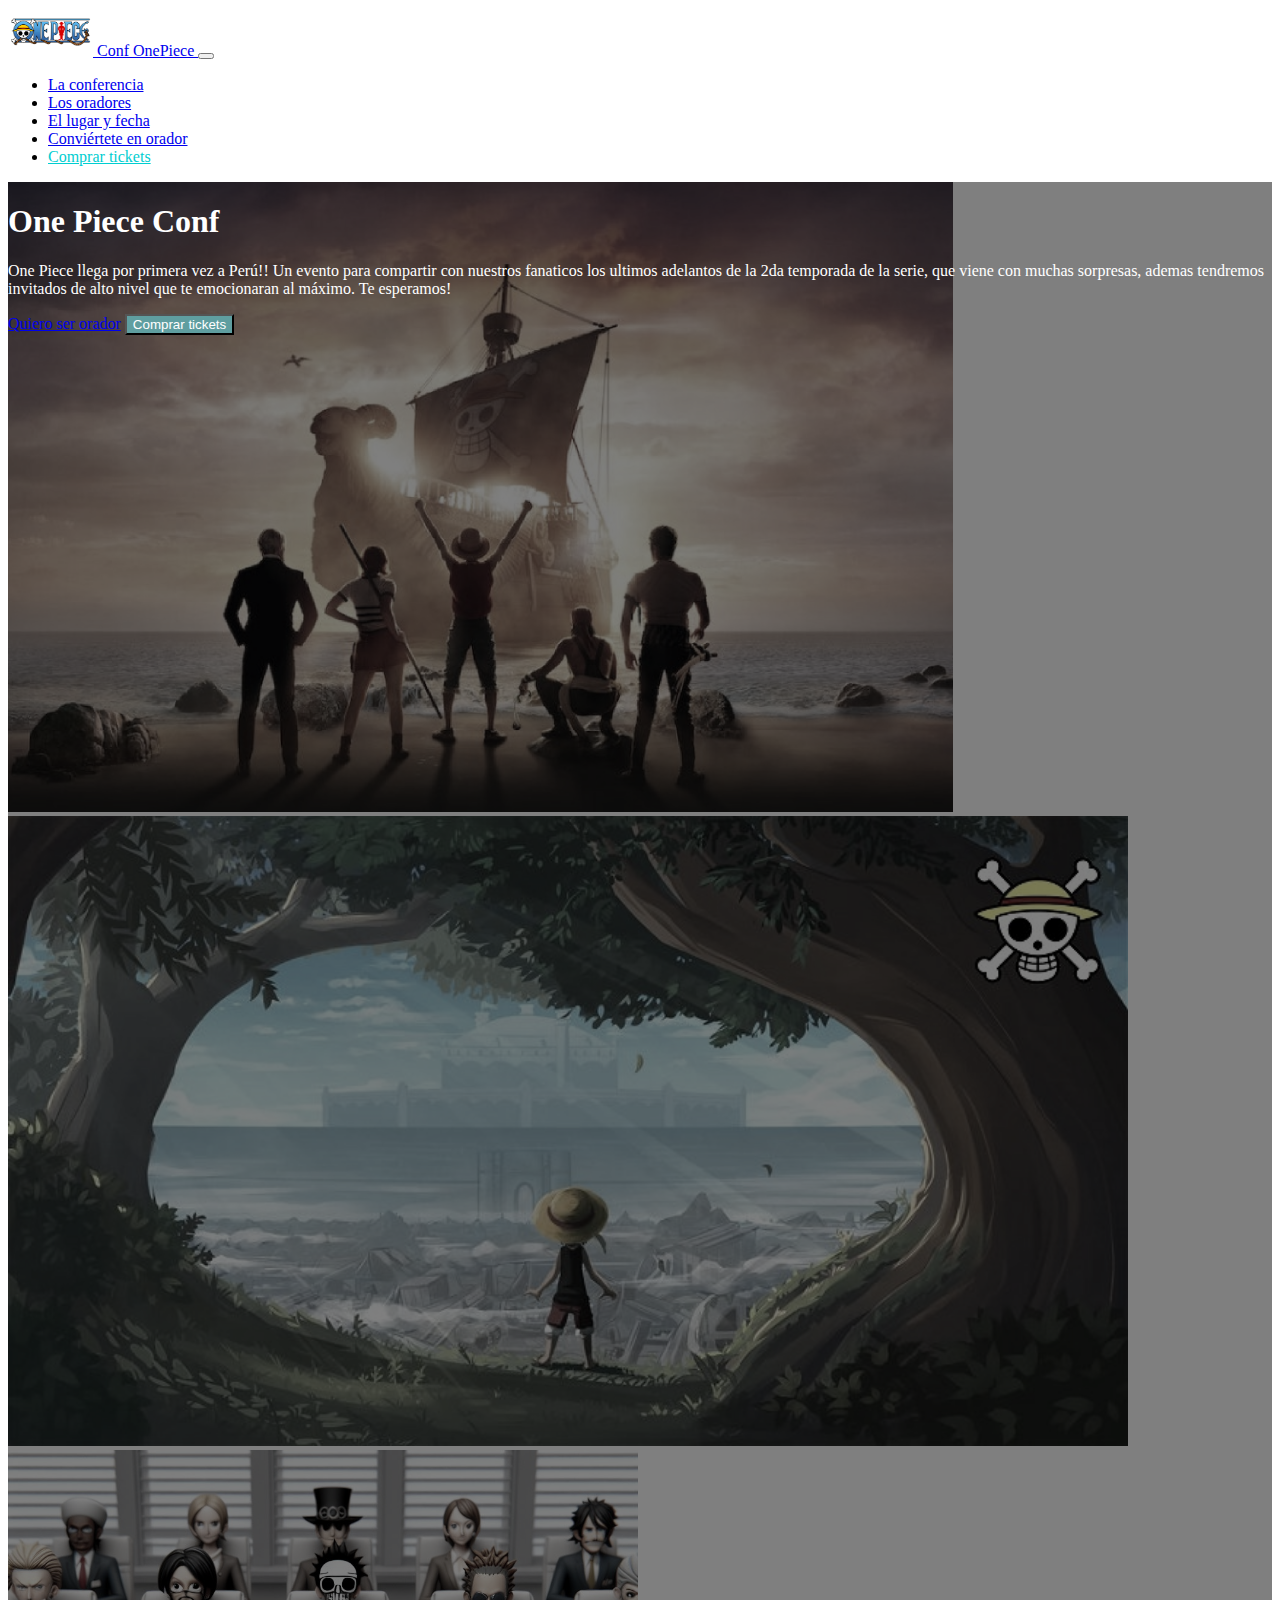
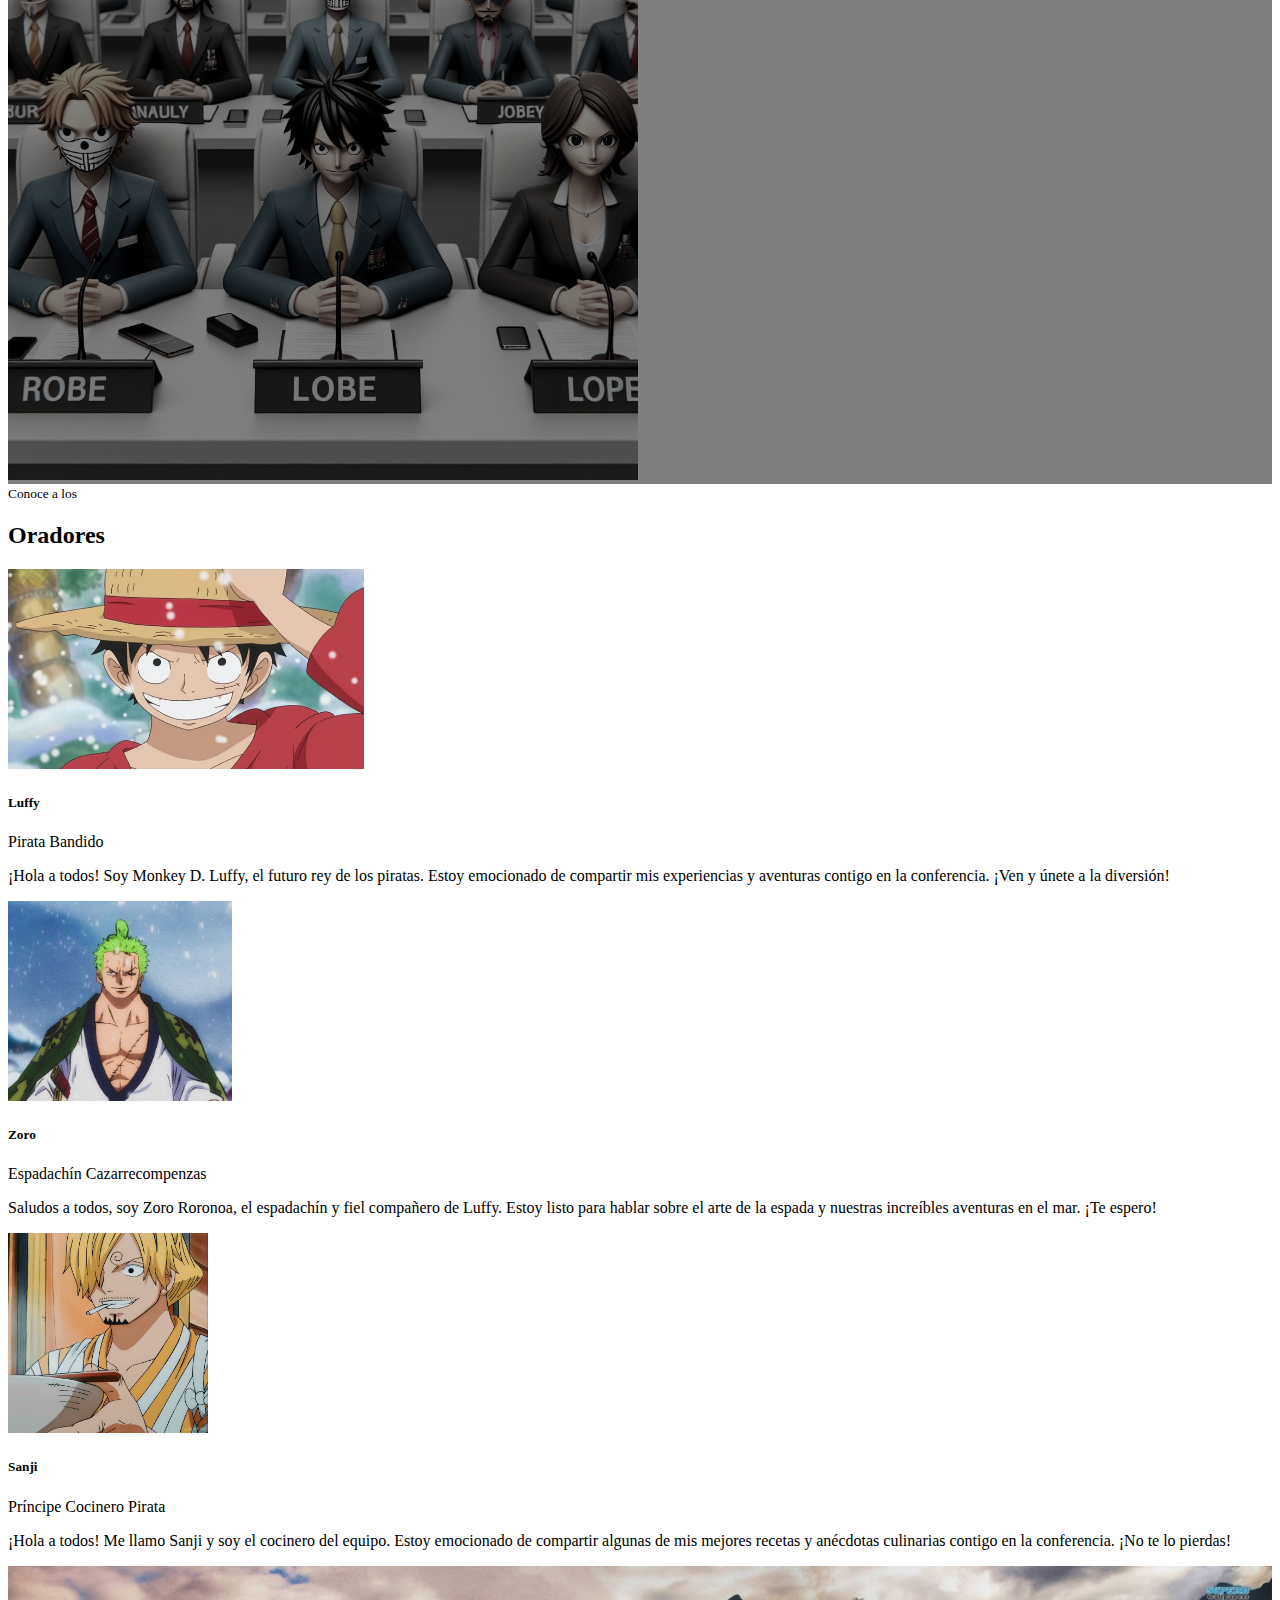
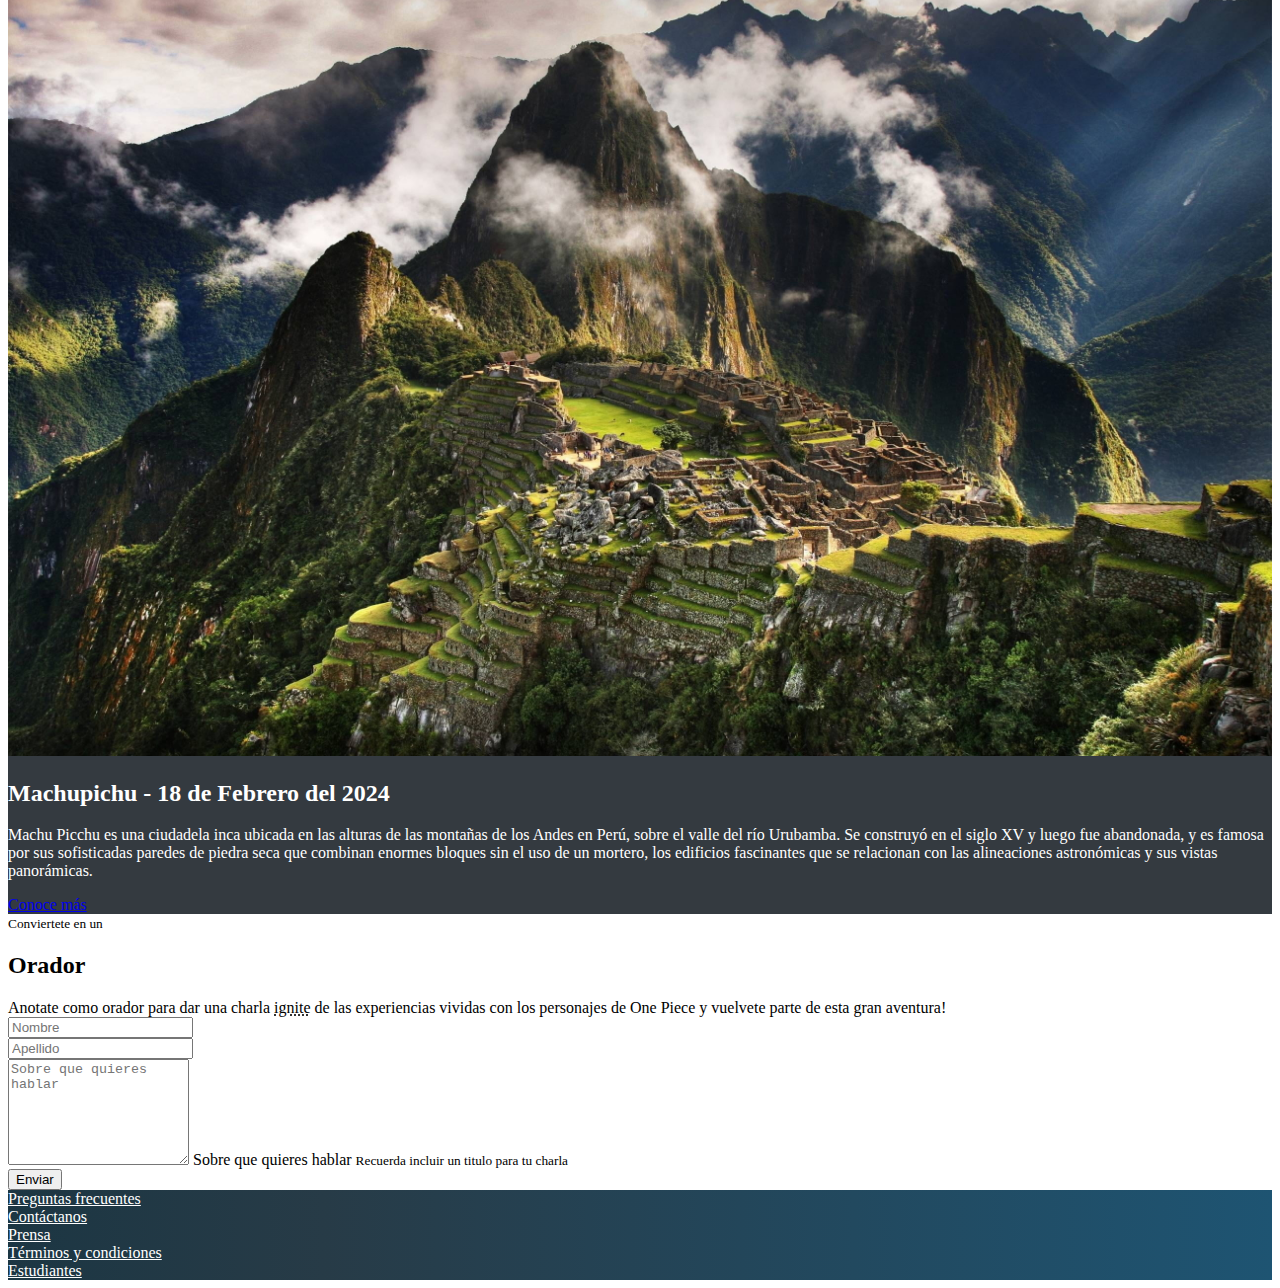
<file: index.html>
<!doctype html>
<html lang="en">

<head>
    <meta charset="utf-8">
    <meta name="viewport" content="width=device-width, initial-scale=1">
    <title>Bootstrap demo</title>
    <link href="https://cdn.jsdelivr.net/npm/bootstrap@5.3.2/dist/css/bootstrap.min.css" rel="stylesheet"
        integrity="sha384-T3c6CoIi6uLrA9TneNEoa7RxnatzjcDSCmG1MXxSR1GAsXEV/Dwwykc2MPK8M2HN" crossorigin="anonymous">
    <link rel="stylesheet" href="index.css">
</head>

<body>
    <nav id="header" class="navbar navbar-expand-lg navbar-dark bg-dark">
        <div class="container">
            <a class="navbar-brand" href="#">
                <img src="./assets/images/One-Piece-Logo.png" alt="One Piece Logo"> Conf OnePiece
            </a>
            <button class="navbar-toggler" type="button" data-bs-toggle="collapse"
                data-bs-target="#navbarSupportedContent" aria-controls="navbarSupportedContent" aria-expanded="false"
                aria-label="Toggle navigation">
                <span class="navbar-toggler-icon"></span>
            </button>
            <div class="collapse navbar-collapse" id="navbarSupportedContent">
                <ul class="navbar-nav ms-auto mb-2 mb-lg-0">
                    <li class="nav-item">
                        <a class="nav-link active" aria-current="page" href="#">La conferencia</a>
                    </li>
                    <li class="nav-item">
                        <a class="nav-link" href="#">Los oradores</a>
                    </li>
                    <li class="nav-item">
                        <a class="nav-link" href="#">El lugar y fecha</a>
                    </li>
                    <li class="nav-item">
                        <a class="nav-link" href="#">Conviértete en orador</a>
                    </li>
                    <li class="nav-item">
                        <a class="nav-link text-comprar" href="#">Comprar tickets</a>
                    </li>
                </ul>
            </div>
        </div>
    </nav>
    <!-- /Header -->

    <!-- Main -->
    <main id="main">
        <div id="carousel" class="carousel slide carousel-fade" data-bs-ride="carousel" data-bs-pause="false">
            <div class="carousel-inner">
                <div class="carousel-item active">
                    <img src="./assets/images/One-Piece-05.jpg" class="d-block w-100" alt="One-Piece-05">
                </div>
                <div class="carousel-item">
                    <img src="./assets/images/One-Piece-06.jpg" class="d-block w-100" alt="One-Piece-06">
                </div>
                <div class="carousel-item">
                    <img src="./assets/images/One-Piece-02.jpg" class="d-block w-100" alt="One-Piece-04">
                </div>
                <div class="overlay">
                    <div class="container">
                        <div class="row align-items-center">
                            <div class="offset-md-6 col-md-6 text-center text-md-end">
                                <h1>One Piece Conf</h1>
                                <p class="d-none d-md-block">One Piece llega por primera vez a Perú!! Un evento para
                                    compartir con
                                    nuestros fanaticos los ultimos adelantos de la 2da temporada de la serie,
                                    que viene con muchas sorpresas, ademas tendremos invitados de alto nivel
                                    que te emocionaran al máximo. Te esperamos!
                                </p>
                                <a href="#" class="btn btn-outline-light">Quiero ser orador</a>
                                <button type="button" class="btn btn-one-piece">Comprar tickets</button>
                            </div>
                        </div>
                    </div>
                </div>
            </div>
        </div>
    </main>
    <!-- /Main -->

    <!-- Speakers -->
    <section id="speakers" class="mt-4">
        <div class="container">
            <div class="row">
                <div class="col text-center text-uppercase">
                    <small>Conoce a los</small>
                    <h2>Oradores</h2>
                </div>
            </div>
            <div class="row">
                <div class="col-sm-6 col-md-4 mb-4">
                    <div class="card h-100">
                        <img src="./assets/images/luffy-solo.jpeg" class="card-img-top img-card" alt="Luffy">
                        <div class="card-body">
                            <h5 class="card-title mb-0">Luffy</h5>
                            <div class="badges mb-2">
                                <span class="badge bg-warning">Pirata</span>
                                <span class="badge bg-info">Bandido</span>
                            </div>
                            <p class="card-text">¡Hola a todos! Soy Monkey D. Luffy, el futuro rey de los piratas.
                                Estoy
                                emocionado de compartir
                                mis experiencias y aventuras contigo en la conferencia. ¡Ven y únete a la diversión!
                            </p>
                        </div>
                    </div>
                </div>
                <div class="col-sm-6 col-md-4 mb-4">
                    <div class="card h-100">
                        <img src="./assets/images/zoro-solo.jpg" class="card-img-top img-card" alt="Zoro">
                        <div class="card-body">
                            <h5 class="card-title mb-0">Zoro</h5>
                            <div class="badges mb-2">
                                <span class="badge bg-warning">Espadachín</span>
                                <span class="badge bg-info">Cazarrecompenzas</span>
                            </div>
                            <p class="card-text">Saludos a todos, soy Zoro Roronoa, el espadachín y fiel compañero
                                de
                                Luffy. Estoy listo para
                                hablar sobre el arte de la espada y nuestras increíbles aventuras en el mar. ¡Te
                                espero!
                            </p>
                        </div>
                    </div>
                </div>
                <div class="col-sm-6 col-md-4 mb-4">
                    <div class="card h-100">
                        <img src="./assets/images/zenjin-solo.jpg" class="card-img-top img-card" alt="Sanji">
                        <div class="card-body">
                            <h5 class="card-title mb-0">Sanji</h5>
                            <div class="badges mb-2">
                                <span class="badge bg-warning">Príncipe</span>
                                <span class="badge bg-info">Cocinero Pirata</span>
                            </div>
                            <p class="card-text">¡Hola a todos! Me llamo Sanji y soy el cocinero del equipo. Estoy
                                emocionado de compartir
                                algunas de mis mejores recetas y anécdotas culinarias contigo en la conferencia. ¡No
                                te
                                lo pierdas!
                            </p>
                        </div>
                    </div>
                </div>
            </div>
        </div>
    </section>
    <!-- /Speakers -->

    <!-- Lugar y fecha -->
    <section id="place-time">
        <div class="container-fluid">
            <div class="row">
                <div class="col-12 col-lg-6 ps-0 pe-0">
                    <img src="./assets/images/machupichu.jpg" alt="Machupichu">
                </div>
                <div class="col-12 col-lg-6 pt-2 pb-2">
                    <h2>Machupichu - 18 de Febrero del 2024</h2>
                    <p>
                        Machu Picchu es una ciudadela inca ubicada en las alturas de las montañas de los
                        Andes en Perú, sobre el valle del río Urubamba. Se construyó en el siglo XV y luego
                        fue abandonada, y es famosa por sus sofisticadas paredes de piedra seca que combinan
                        enormes bloques sin el uso de un mortero, los edificios fascinantes que se relacionan
                        con las alineaciones astronómicas y sus vistas panorámicas.
                    </p>
                    <a href="https://es.wikipedia.org/wiki/Machu_Picchu" class="btn btn-outline-light">Conoce
                        más</a>
                </div>
            </div>
        </div>
    </section>
    <!-- /Lugar y fecha -->

    <!-- Conviertete en orador -->
    <section id="conviertete-en-orador" class="pt-2 pb-2">
        <div class="container">
            <div class="row">
                <div class="col text-uppercase text-center">
                    <small>Conviertete en un</small>
                    <h2>Orador</h2>
                    <form action="">
                        <div class="row">
                            <div class="col text-center">Anotate como orador para dar una charla <abbr
                                    data-bs-toggle="tooltip" title="Charlas de 5 minutos">ignite</abbr> de las
                                experiencias
                                vividas con
                                los personajes de One Piece y vuelvete parte de esta gran aventura!
                            </div>
                        </div>
                        <div class="row">
                            <div class="col-12 col-md-6 pt-2">
                                <input type="text" class="form-control" placeholder="Nombre"
                                    aria-label="Campo de nombre para el nombre">
                            </div>
                            <div class="col-12 col-md-6 pt-2">
                                <input type="text" class="form-control" placeholder="Apellido"
                                    aria-label="Campo de entrada para el apellido">
                            </div>
                        </div>
                        <div class="form-floating pt-2">
                            <textarea class="form-control" placeholder="Sobre que quieres hablar" id="floatingTextarea2"
                                style="height: 100px"></textarea>
                            <label for="floatingTextarea2">Sobre que quieres hablar</label>
                            <small class="form-text">Recuerda incluir un titulo para tu charla</small>
                        </div>
                        <div class="d-grid gap-2 pt-2">
                            <button type="submit" class="btn btn-primary">Enviar</button>
                        </div>
                    </form>
    </section>
    <!-- /Conviertete en orador -->

    <!-- Footer -->
    <footer id="footer" class="pb-4 pt-4">
        <div class="container">
            <div class="row text-center">
                <div class="col-12 col-lg">
                    <a href="">Preguntas frecuentes</a>
                </div>
                <div class="col-12 col-lg">
                    <a href="">Contáctanos</a>
                </div>
                <div class="col-12 col-lg">
                    <a href="">Prensa</a>
                </div>
                <div class="col-12 col-lg">
                    <a href="">Términos y condiciones</a>
                </div>
                <div class="col-12 col-lg">
                    <a href="">Estudiantes</a>
                </div>
            </div>
        </div>
    </footer>
    <!-- /Footer -->

    <script src="https://cdn.jsdelivr.net/npm/bootstrap@5.3.2/dist/js/bootstrap.bundle.min.js"
        integrity="sha384-C6RzsynM9kWDrMNeT87bh95OGNyZPhcTNXj1NW7RuBCsyN/o0jlpcV8Qyq46cDfL"
        crossorigin="anonymous"></script>
    <script src="https://cdn.jsdelivr.net/npm/@popperjs/core@2.11.8/dist/umd/popper.min.js"
        integrity="sha384-I7E8VVD/ismYTF4hNIPjVp/Zjvgyol6VFvRkX/vR+Vc4jQkC+hVqc2pM8ODewa9r"
        crossorigin="anonymous"></script>
    <script src="https://cdn.jsdelivr.net/npm/bootstrap@5.3.2/dist/js/bootstrap.min.js"
        integrity="sha384-BBtl+eGJRgqQAUMxJ7pMwbEyER4l1g+O15P+16Ep7Q9Q+zqX6gSbd85u4mG4QzX+"
        crossorigin="anonymous"></script>
    <script src="index.js"></script>
</body>

</html>
</file>
<file: index.css>
:root {
    --color-base: linear-gradient(90deg, #1c3643, #273b47 25%, #1e5472);
}
.btn-one-piece {
    background-color: cadetblue;
    color: white;
}
.text-comprar {
    color: darkturquoise !important;
}
#header img {
    width: 85px;
}
#main .carousel-inner img{
    height: 70vh;
    object-fit: cover;
    filter: grayscale(70%);
}
#carousel {
    position: relative;
}
#carousel .overlay {
    position: absolute;
    top: 0;
    bottom: 0;
    right: 0;
    left: 0;
    background-color: rgba(0, 0, 0, 0.5);
    color: white;
    z-index: 1;
}
#carousel .overlay .container,
#carousel .overlay .row {
    height: 100%;
}
.img-card {
    height: 200px;
    object-fit: cover;
}
#place-time {
    background-color: #343a40;
    color: white;
}
#place-time img {
    max-width: 100%;
}
#footer{
    background: var(--color-base);
}
#footer a {
    color: white;
}
</file>
